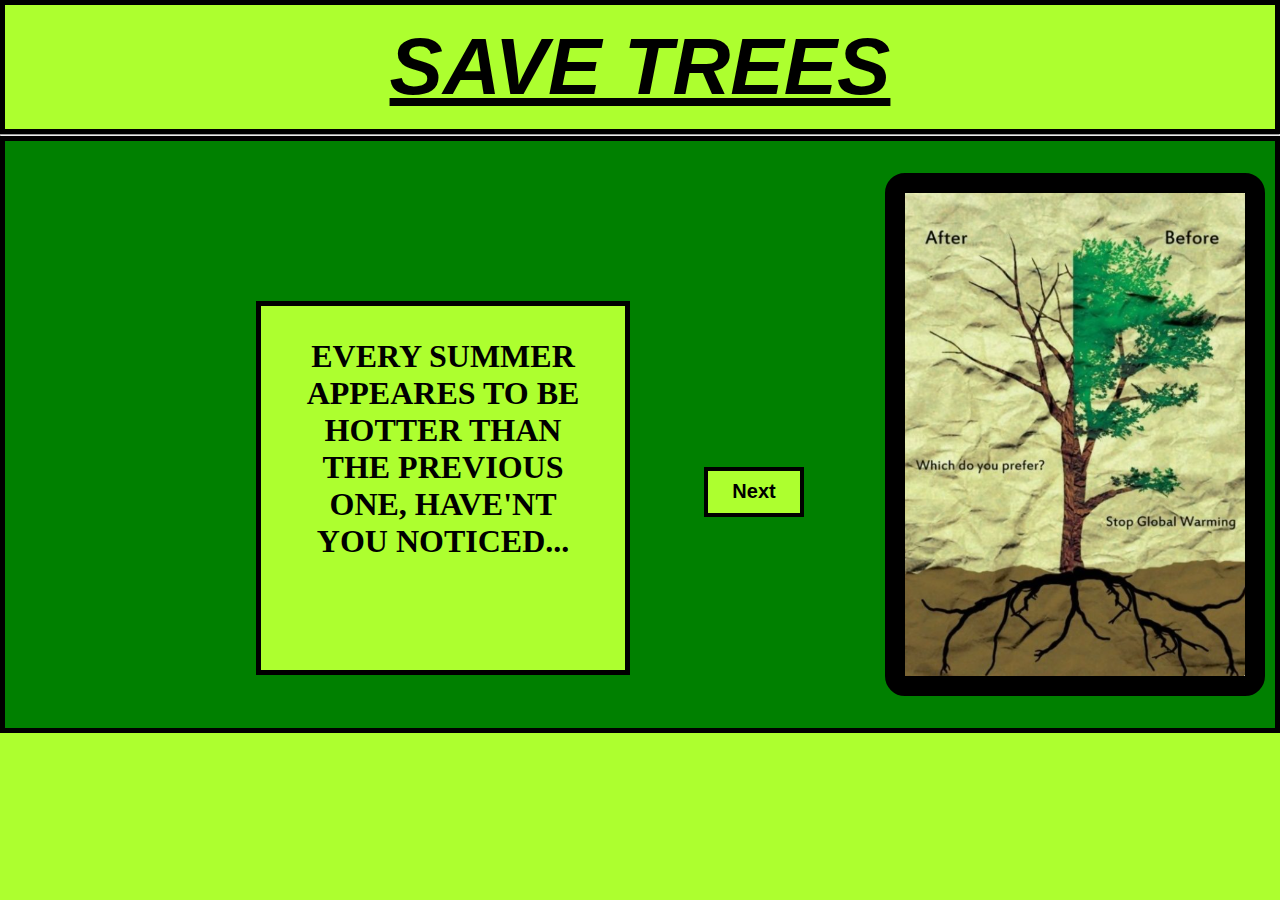
<file: saveTrees/index.html>
<html lang="en">
<head>
    <meta charset="UTF-8">
    <meta http-equiv="X-UA-Compatible" content="IE=edge">
    <meta name="viewport" content="width=device-width, initial-scale=1.0">
    <title>Document</title>
    <link rel="stylesheet" href="style.css">
</head>
<body>
    <h1 class="heading1">SAVE TREES</h1>
    <hr>
    <div class="image">
        <img src="5.png" alt="Corona_Lisa">
    </div>
    <h2 class="quote">Every Summer Appeares to be hotter than the previous one, Have'nt you noticed...</h2>
    <button id="btn" onmouseover="onMouseEnter()" onmouseleave="onMouseLeave()" onclick="onClick()">Next</button>


    <script src="main.js"></script>
</body>
</html>
</file>
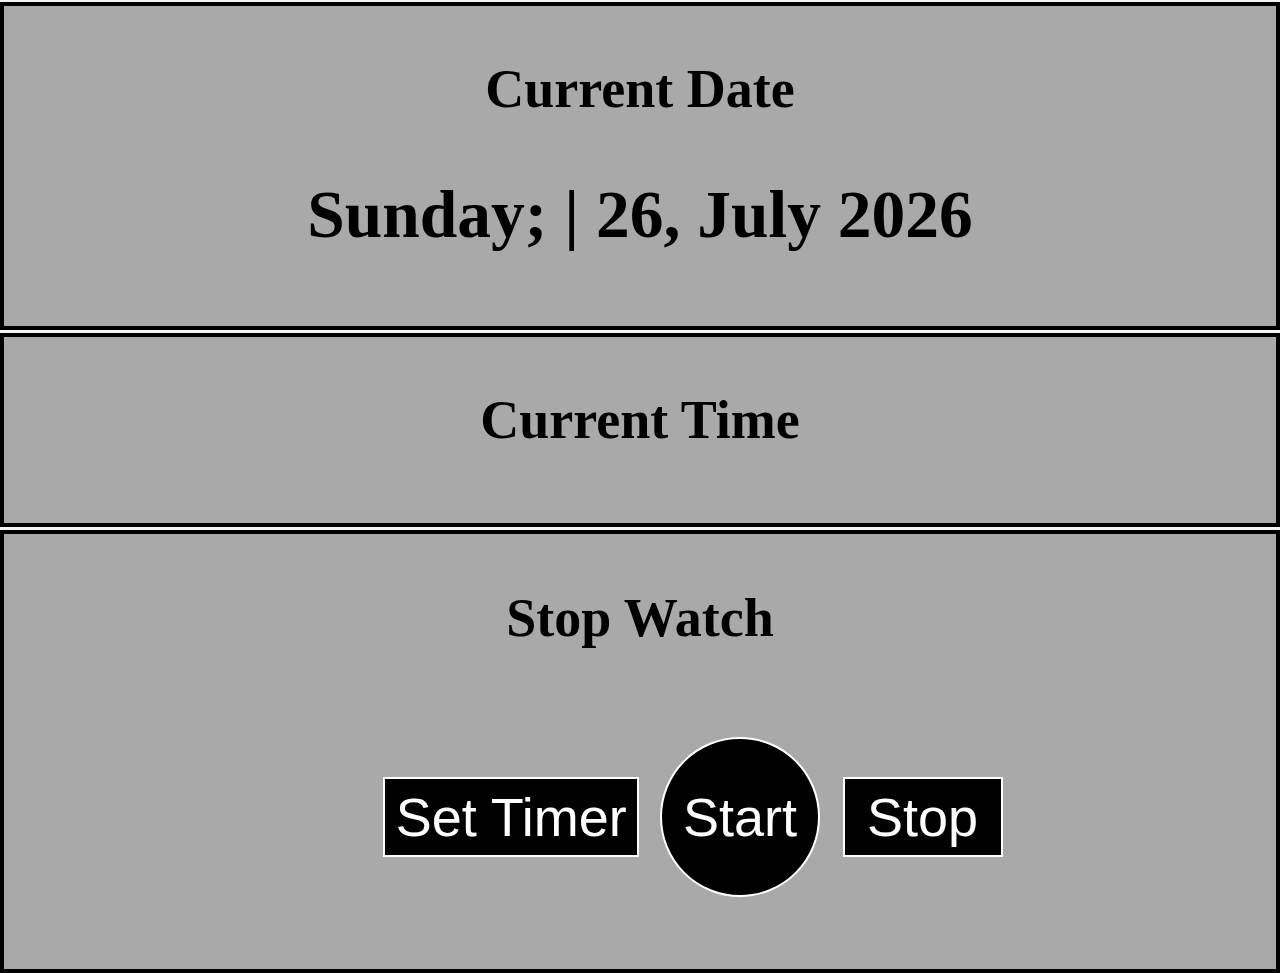
<file: stopwatch&clock/index.html>
<html lang="en">
<head>
    <meta charset="UTF-8">
    <meta http-equiv="X-UA-Compatible" content="IE=edge">
    <meta name="viewport" content="width=device-width, initial-scale=1.0">
    <title>Clock</title>
    <link rel="stylesheet" href="abc/index.css">
</head>
<body>




    <div class="current">
        <h1 class="cd">Current Date</h1>
        <h2 id="currentDate">    </h2>    
    </div>








    <div class="currentt">
        <h1 class="ct">Current Time</h1>
        <h2 id="currentTime"></h2>
    </div>
    <div id="stopWatch">
        <h1 class="sw">Stop Watch</h1>
        <br>
        <button id="btn"  onmouseover="mouseOver()" onmouseleave="mouseLeave()" onclick="start()">Start</button>
        <button id="btn1" onclick="timer()">Set Timer</button>
        <button id="btn2" >Stop</button>
        <h2 id="display"></h2>
    </div>

    <script src="index.js"></script>
</body>
</html>
</file>
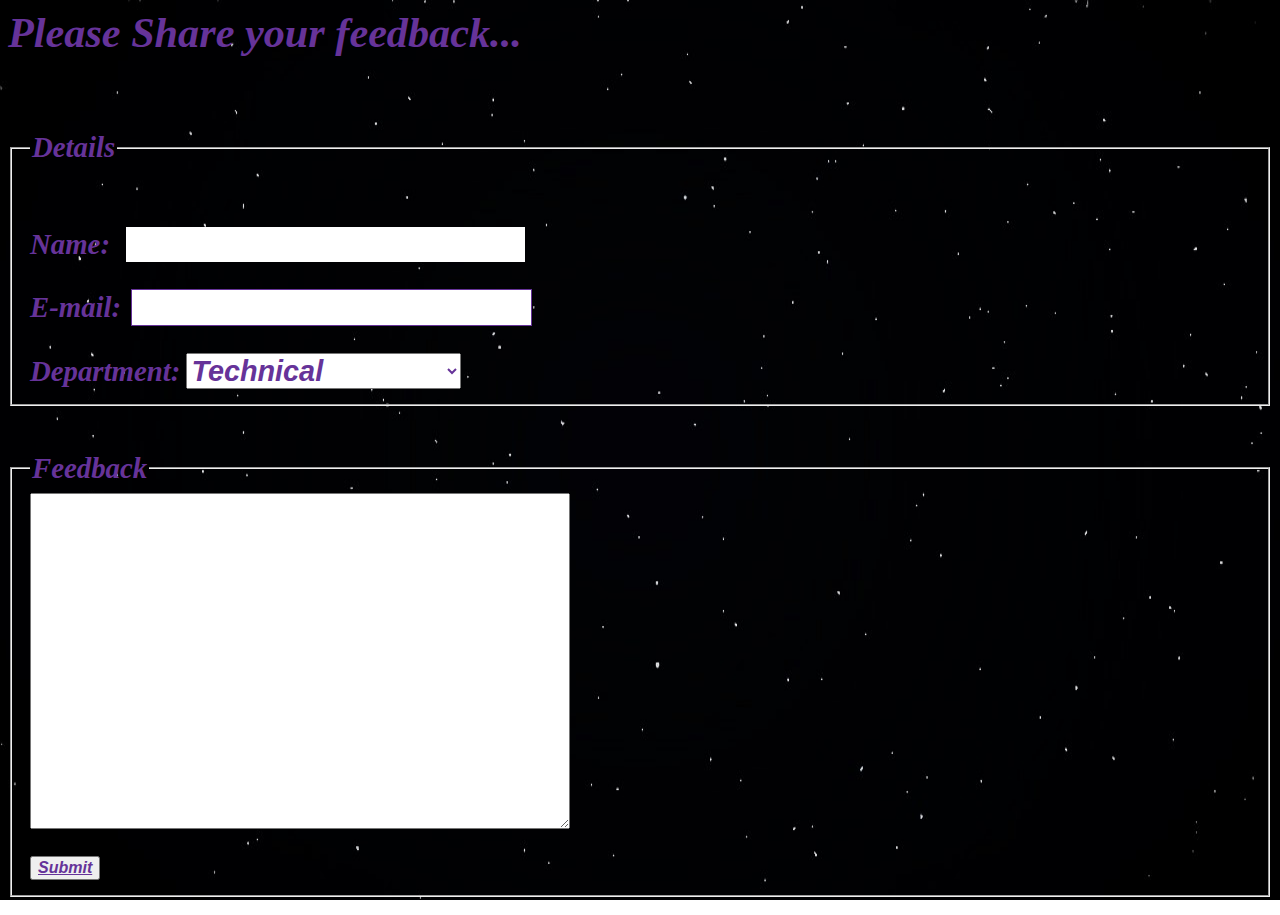
<file: blogPage/feedback_form.html>
<html lang="en">
<head>
    <meta charset="UTF-8">
    <meta http-equiv="X-UA-Compatible" content="IE=edge">
    <meta name="viewport" content="width=device-width, initial-scale=1.0">
    <title>Feedback_Form</title>

    <link rel="stylesheet" href="stylef.css">
</head>
<body>
    
    <div class="f">

        <h1>Please Share your feedback...</h1>
        
        <br><br>

        <fieldset>
            <legend>Details</legend>
            <br><br>

            <label>Name:</label>
            <input type="text" class="fname">
            <br><br>

            <label>E-mail:</label>
            <input type="text" class="fmail">
            <br><br>

            <label>Department:</label>
            <select name="fdep">
                <option style="color: darkcyan; font-weight: bold;">Technical</option>
                <option>Human Resources</option>
            </select>
            <br>
        </fieldset>
        <br><br>

        <fieldset>

            <legend>Feedback</legend>
            <textarea name="ftarea"cols="30" rows="10"></textarea>
            <br><br>
            <button class="btn"><a href="fthanks.html" style="color: rebeccapurple; font-size: medium; font-weight: bolder;">Submit</a></button>

        </fieldset>

    </div>

</body>
</html>
</file>
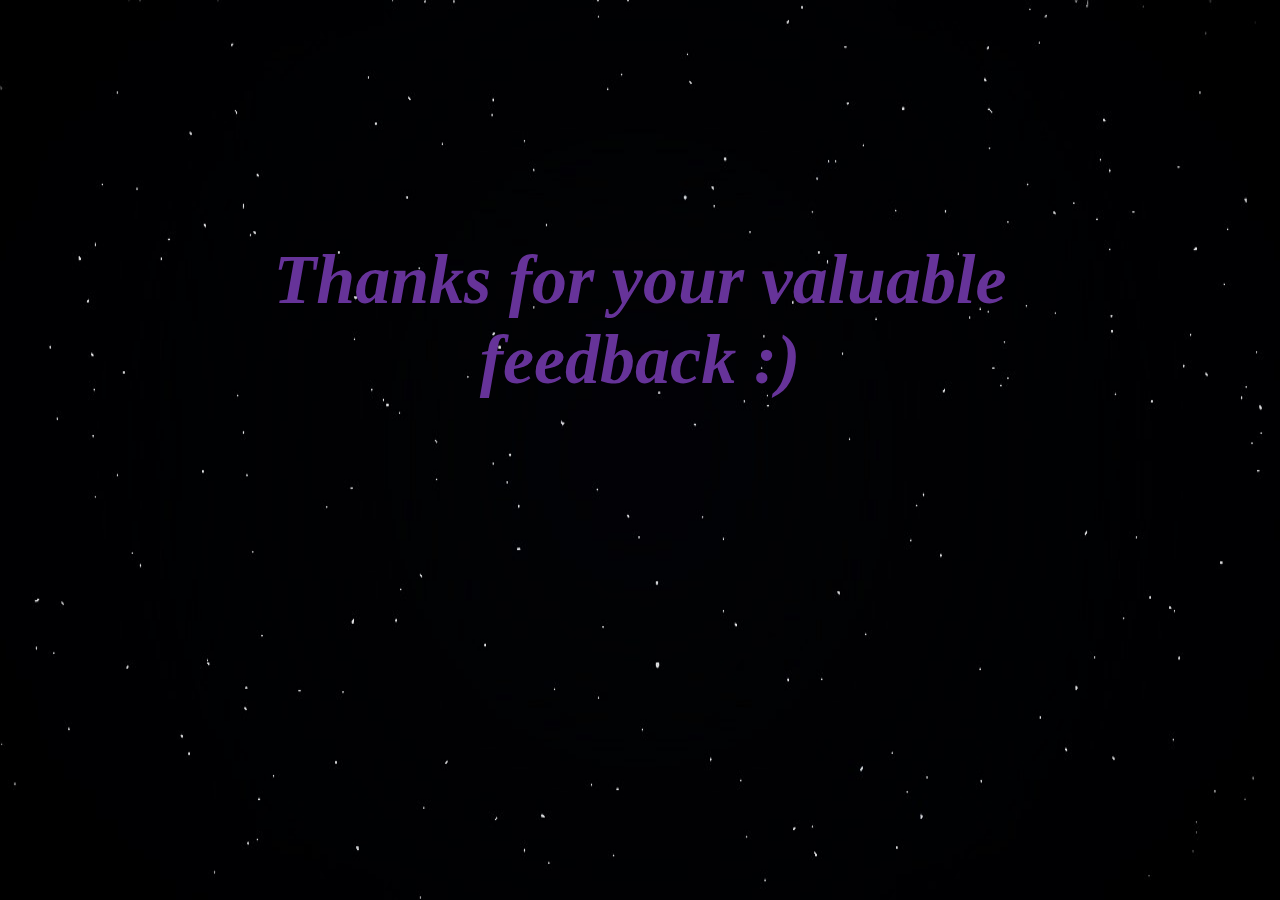
<file: blogPage/fthanks.html>
<html lang="en">
<head>
    <meta charset="UTF-8">
    <meta http-equiv="X-UA-Compatible" content="IE=edge">
    <meta name="viewport" content="width=device-width, initial-scale=1.0">
    <title>Document</title>
    <link rel="stylesheet" href="stylef.css">
</head>
<body>
    <h1 class="fthanks">Thanks for your valuable feedback :)</h1>
</body>
</html>
</file>
<file: saveTrees/style.css>
*
{
    margin: 0;
    padding: 0;
    background-color: greenyellow;
}
.heading1
{
    text-decoration: underline;
    padding-top: 1rem;
    padding-bottom: 1rem;
    text-align: center;
    margin-top: rem;
    font-size: 5rem;
    font-weight: bolder ;
    font-family: 'Lucida Sans', 'Lucida Sans Regular', 'Lucida Grande', 'Lucida Sans Unicode', Geneva, Verdana, sans-serif;
    font-style: italic;
    border: 2px solid black;
    background-color: greenyellow;
    border: 5px solid black;
}
.quote
{
    text-align: center;
}
img
{
    border-radius: 20px;
    margin-bottom: 2rem;
    margin-top: 2rem;
    margin-left: 55rem;
    max-width: 340px;
    max-height: 540px;
    border: 20px solid black;
}
.image
{
    background-color: green;
    border: 5px solid black;
}
.quote
{
    text-transform: uppercase;
    border: 5px solid black;
    color: black;
    background-color: greenyellow;
    font-size: 2rem;
    font-family: Cambria, Cochin, Georgia, Times, 'Times New Roman', serif;
    font-weight: bold;
    display: flex;
    margin-top: -27rem;
    margin-left: 16rem;
    width: 300px;
    height: 300px;
    text-align: center;
    padding: 2rem;
}
button
{
    cursor: pointer;
    font-size: 20px;
    font-weight: bold;
    border: 4px solid black;
    margin-left: 44rem;
    margin-top: -13rem;
    width: 100px;
    height: 50px;
}
</file>
<file: stopwatch&clock/abc/index.css>
body
{
    background-color: whitesmoke;
    color: black;
    margin: 0;
}
.current 
{
    margin-top: 2px;
    background-color: darkgrey;
    font-size: 45px;
    padding: 1rem;
    max-width: 100%;
    max-height: fit-content;
    border: 4px solid black;
}
#currentDate
{
    text-align: center;
}
.cd
{
    font-size: larger;
    text-align: center;
}
.ct
{
    font-size: larger;
    text-align: center;
}
#currentTime
{
    text-align: center;
}
.currentt
{
    margin-top: 3px;
    background-color: darkgrey;
    font-size: 45px;
    padding: 1rem;
    max-width: 100%;
    max-height: fit-content;
    border: 4px solid black;
}
#stopWatch
{
    margin-top: 3px;
    background-color: darkgrey;
    font-size: 45px;
    padding: 1rem;
    max-width: 100%;
    max-height: fit-content;
    border: 4px solid black;
}
.sw
{
    font-size: larger;
    text-align: center;
}
#btn
{
    cursor: pointer;
    border-radius: 50%;
    background-color: black;
    color: white;
    font-size: larger;
    margin-left: 40rem;
    width: 10rem;
    height: 10rem;
    border: 2px solid ;
}
#btn1
{
    cursor: pointer;
    background-color: black;
    color: white;
    font-size: larger;
    margin-left: -28rem;
    width: 16rem;
    height: 5rem;
    border: 2px solid ;
}
#btn2
{
    cursor: pointer;
    background-color: black;
    color: white;
    font-size: larger;
    margin-left: 12rem;
    width: 10rem;
    height: 5rem;
    border: 2px solid ;
}
</file>
<file: blogPage/stylef.css>
/* styling for feedback_form */
*
{
    color: rebeccapurple;
    font-size: larger;
    font-weight: bold;
    font-style: italic;
}
.fname
{
    margin-left: 10px;
    border: 1px rebeccapurple;
}
.fmail
{
    margin-left: 4px;
    border: 1px rebeccapurple solid;
}
.f
{
    font-size: 20px;
}
.fthanks
{
    font-size: 70;
    margin: 240;
    text-align: center;
}
.fshare
{
    font-size: 40px;
    font-weight: 100;
}
body
{
    background-image: url(8.jpg);
    background-repeat: no-repeat;
    background-attachment: fixed;
    background-size: 100% 100%;
}
input
{
    border: 1px solid rebeccapurple;
}
h1
{
    font-size: 2.2rem;
}
</file>
